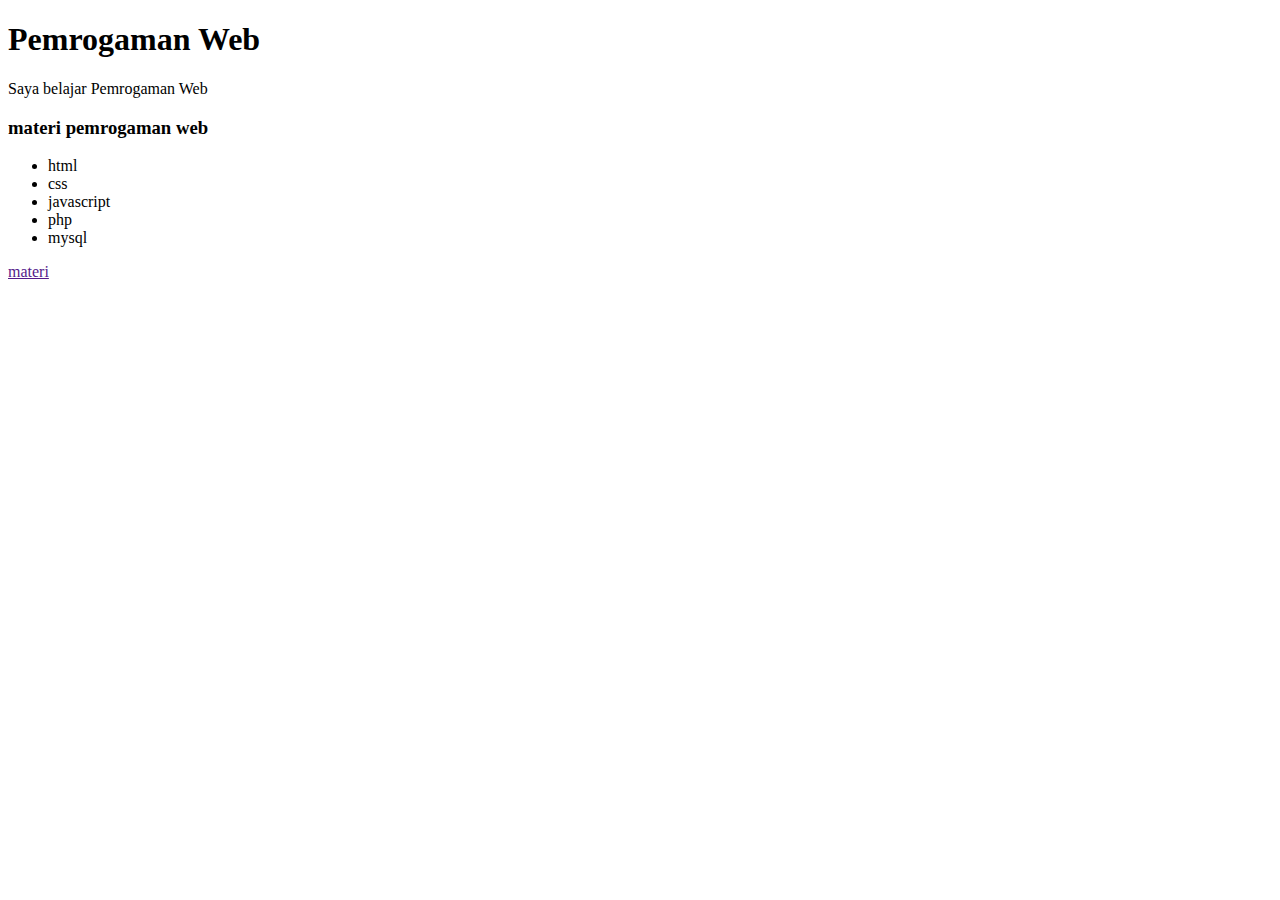
<file: Pembelajaran/Pertemuan 2/index.html>
<!DOCTYPE html>
<html lang="en">
<head>
    <meta charset="UTF-8">
    <meta http-equiv="X-UA-Compatible" content="IE=edge">
    <meta name="viewport" content="width=device-width, initial-scale=1.0">
    <title>Document</title>
</head>
<body>
    <h1>
        Pemrogaman Web
    </h1>
    <p>
       Saya belajar Pemrogaman Web
    </p>
    <h3>
        materi pemrogaman web
    </h3>
    <ul>
        <li>html</li>
        <li>css</li>
        <li>javascript</li>
        <li>php</li>
        <li>mysql</li>
    </ul>
    <a href="">materi</a>
</body>
</html>
</file>
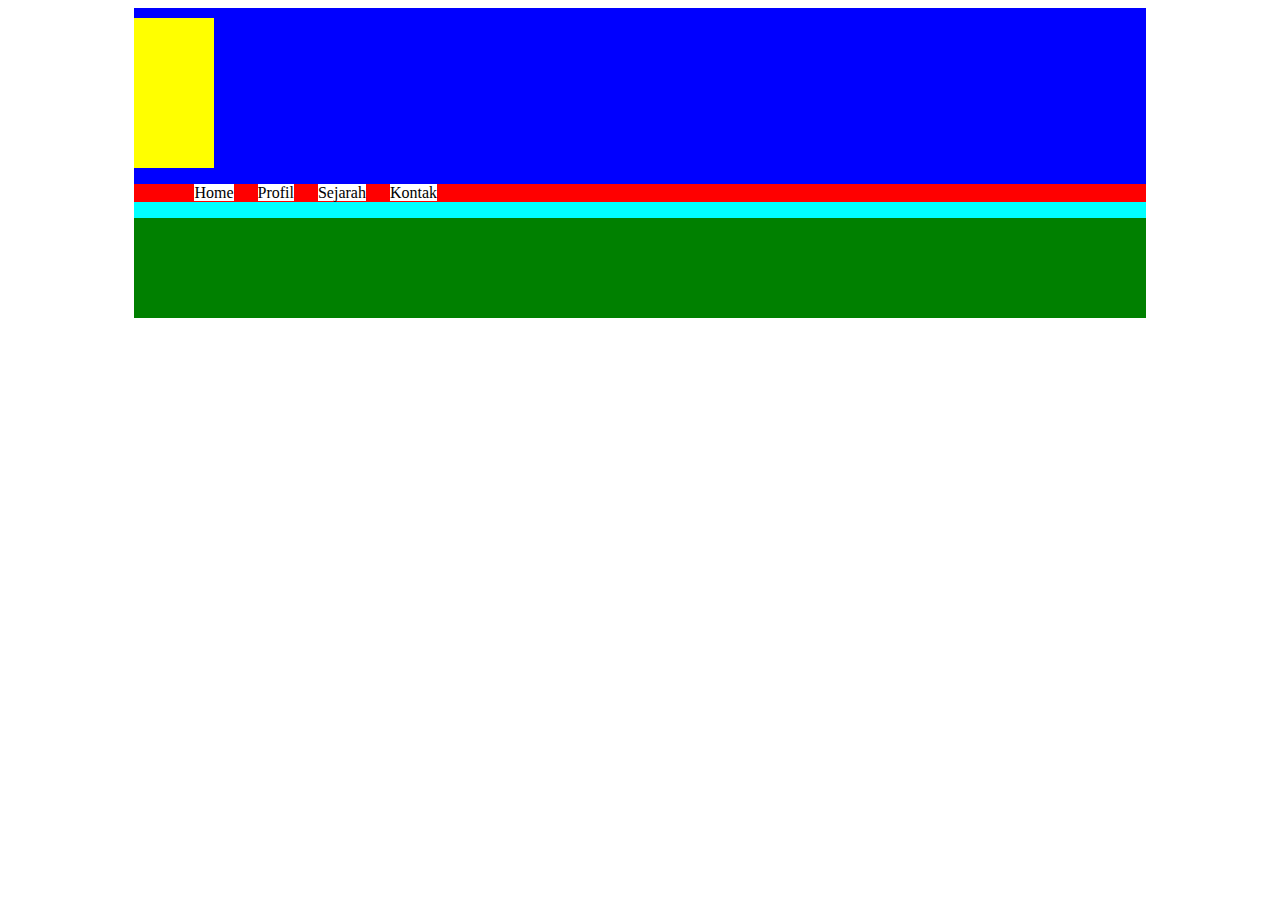
<file: Pembelajaran/Pertemuan 4/index.html>
<!DOCTYPE html>
<html lang="en">
<head>
    <meta charset="UTF-8">
    <meta http-equiv="X-UA-Compatible" content="IE=edge">
    <meta name="viewport" content="width=device-width, initial-scale=1.0">
    <title>Document</title>
    <style>
        #container{
            width: 80%;
            background-color: aqua;
            margin: auto;
        }
        .navbar{
            background-color: blue;
            padding-top: 10px;
        }
        .slider{
            background-color: green;
            height: 100px;
        }
        .logo{
            height: 50px;
            background-color: yellow;
            width: 80px;
            padding-top: 100px;
        }
        .menu{
            background-color: red;
        }
        ul{
            list-style-type: none;
        }
        li{
            display: inline;
            background-color: white;
            margin-left: 20px;
        }

    </style>
</head>
<body>
    <div id="container">
        <div class="navbar">
            <!-- Nav Bar -->
            <div class="logo">
                <!-- Logo -->
            </div>
            <div class="menu">
                <!-- Menu -->
                <ul>
                    <li>Home</li>
                    <li>Profil</li>
                    <li>Sejarah</li>
                    <li>Kontak</li>
                </ul>
            </div>
        </div>
        <div class="slider">
            <!-- Slider -->
        </div>
        <div class="content">
            <!-- Content -->
            <div>
                <!-- Produk 1 -->
            </div>
            <div>
                <!-- Produk 2 -->
            </div>
            <div>
                <!-- Produk 3 -->
            </div>
        </div>
        <div class="contact">
            <!-- Contact -->
        </div>
        <div class="footer">
            <!-- Footer -->
        </div>
    </div>
</body>
</html>
</file>
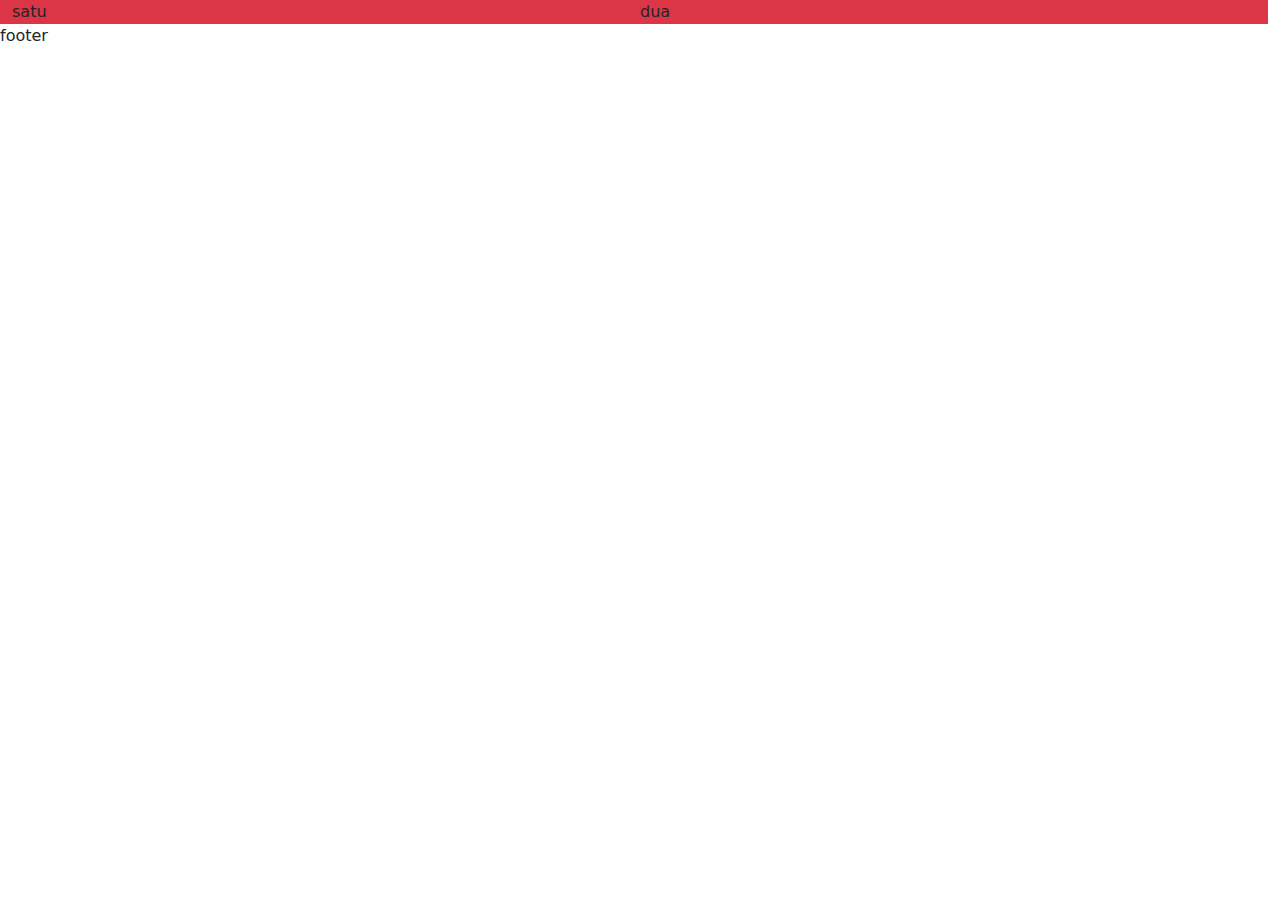
<file: Pembelajaran/Pertemuan 6/index.html>
<!DOCTYPE html>
<html lang="en">
<head>
    <meta charset="UTF-8">
    <meta http-equiv="X-UA-Compatible" content="IE=edge">
    <meta name="viewport" content="width=device-width, initial-scale=1.0">
    <title>Document</title>
    <link rel="stylesheet" href="bootstrap/css/bootstrap.min.css">
</head>
<body>
    <div class="container-fluid bg-danger row">
        <div class="col">
            satu
        </div>
        <div class="col">
            dua
        </div>
    </div>
    <div>
        footer
    </div>
</body>
</html>
</file>
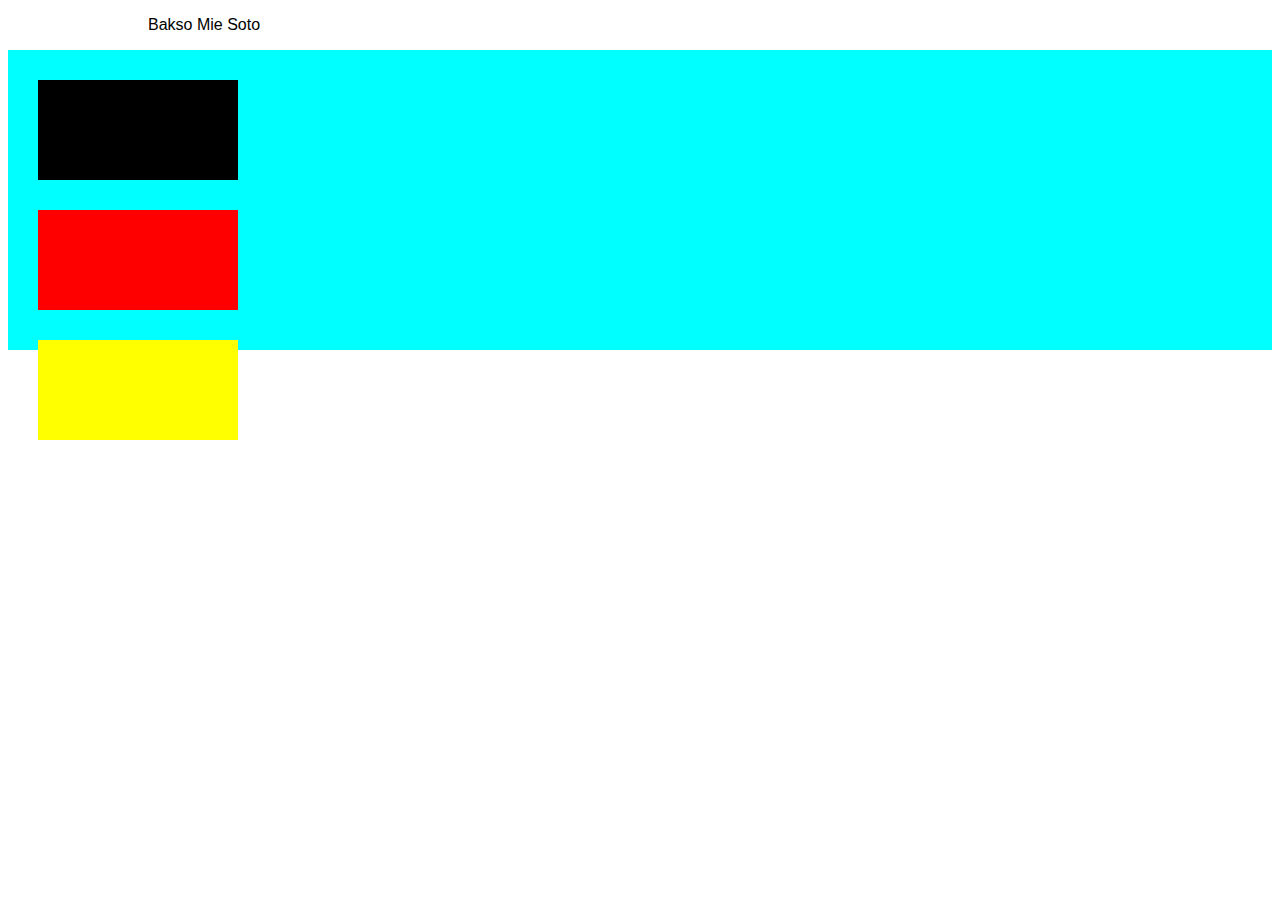
<file: Pembelajaran/Pertemuan 7/index.html>
<!DOCTYPE html>
<html lang="en">
<head>
    <meta charset="UTF-8">
    <meta http-equiv="X-UA-Compatible" content="IE=edge">
    <meta name="viewport" content="width=device-width, initial-scale=1.0">
    <title>Document</title>
    <style>
        .container{
            margin-left: 100px;
            font-family: Arial, Helvetica, sans-serif;
        }
        .menu li{
            display: inline;
        }
        .parent{
            font-family: Arial, Helvetica, sans-serif;
        }
        .child{
            font-family: 'Courier New', Courier, monospace;
            display: none;
        }
        .child li{
            display: flex;
            margin-left: 80px;
        }
        .parent:hover>.child{
            display: inline;
        }
        .parent-1{
            background-color: aqua;
            position: relative;
        }
        .child-1,.child-2,.child-3{
            height: 100px;
            width: 200px;
        }
        .child-1{
            background-color:black;
            position: relative;
            top: 30px;
            left: 30px;
        }
        .child-2{
            background-color: red;
            position: relative;
            top: 60px;
            left: 30px;
        }
        .child-3{
            background-color: yellow;
            position: relative;
            top: 90px;
            left: 30px;
        }
    </style>
</head>
<body>
    <div class="container">
        <ul class="menu">
            <li>Bakso</li>
            <li>Mie</li>
            <li class="parent"> Soto
                <ul class="child">
                    <li>Soto Lamongan</li>
                    <li>Soto Madura</li>
                </ul>
            </li>
        </ul>
    </div>

    <div class="parent-1">
        <div class="child-1">

        </div>
        <div class="child-2">

        </div>
        <div class="child-3">

        </div>
    </div>
</body>
</html>
</file>
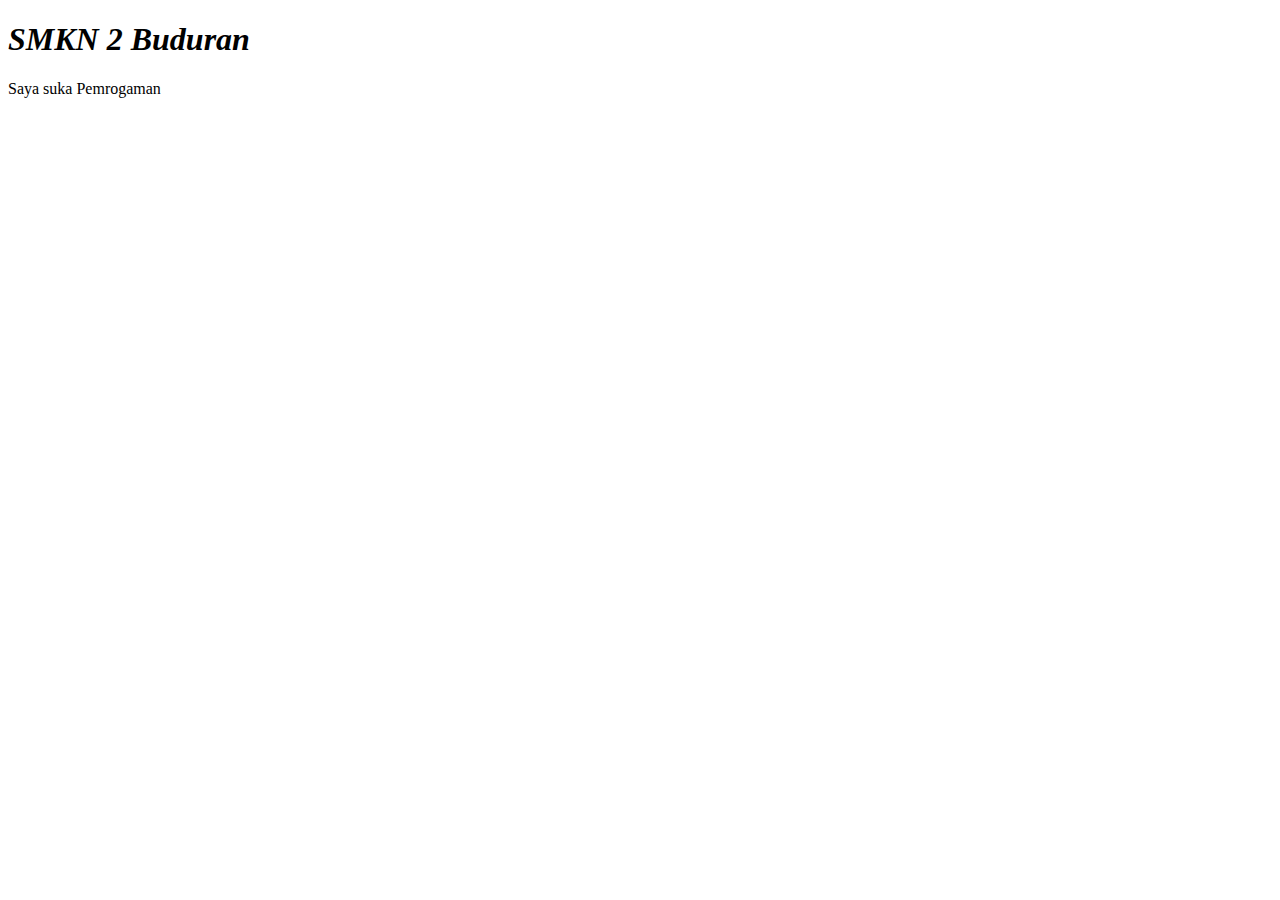
<file: Pembelajaran/belajarJavascript/javascript/index.html>
<!DOCTYPE html>
<html lang="en">
<head>
    <meta charset="UTF-8">
    <meta http-equiv="X-UA-Compatible" content="IE=edge">
    <meta name="viewport" content="width=device-width, initial-scale=1.0">
    <title>Belajar Javascript</title>
</head>
<body>
    <h1 style="font-style: italic;" id="belajar" >Belajar Javascript</h1>
    <p id="paragraf" >Saya belajar Javascript</p>
    <script src="js/lat01.js" >
        
    </script>
</body>
</html>
</file>
